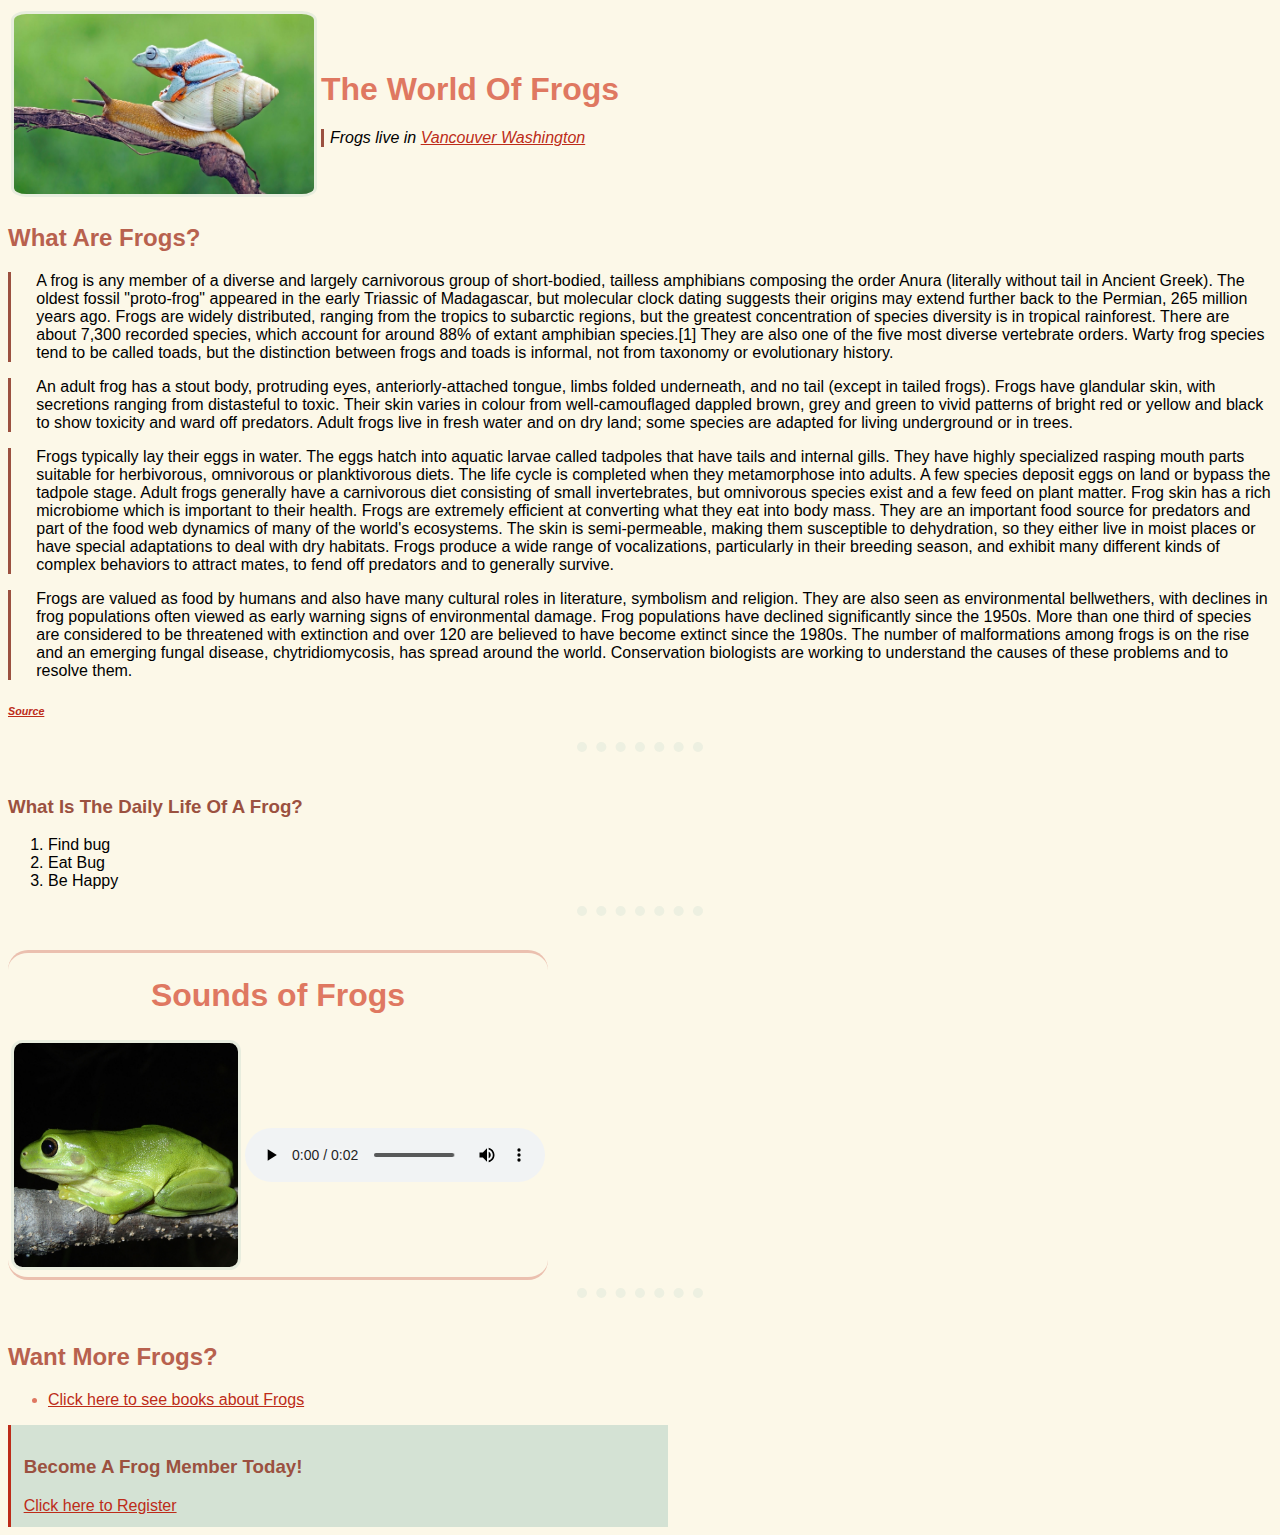
<file: index.html>
<!DOCTYPE html>
<html lang="en">
<head>
    <link href="Images/Icon.png" rel="icon">
    <meta charset="UTF-8">
    <meta http-equiv="X-UA-Compatible" content="IE=edge">
    <meta name="viewport" content="width=device-width, initial-scale=1.0">
    <link rel="stylesheet" href="css/main.css">
    <title>🐸🐸 World Of Frogs 🐸🐸</title>
    
</head>

<style>
    
</style>

<body>
    <table style="border-style: none none none none;">
        <tbody>
            <tr>
                <td>
                    <img width="300" height="180" src="Images/Frog.jpg" alt="Frog on top of snail">
                </td>
                <td>
                    <h1> The World Of Frogs</h1>
                    <p><em>Frogs live in <a href="https://www.google.com/maps/place/Vancouver,+WA/@45.6380515,-122.7589687,11z/data=!3m1!4b1!4m5!3m4!1s0x5495af63c85914f9:0x8456d5112c91e3f3!8m2!3d45.6257379!4d-122.6760886" target="_Blank">Vancouver Washington</a></em></p>
                    
                </td>
            </tr>
        </tbody>
    </table>
    
    <h2>What Are Frogs?</h2>
    <p>
        A frog is any member of a diverse and largely carnivorous group of short-bodied, tailless amphibians composing the order Anura (literally without tail in Ancient Greek). The oldest fossil "proto-frog" appeared in the early Triassic of Madagascar, but molecular clock dating suggests their origins may extend further back to the Permian, 265 million years ago. Frogs are widely distributed, ranging from the tropics to subarctic regions, but the greatest concentration of species diversity is in tropical rainforest. There are about 7,300 recorded species, which account for around 88% of extant amphibian species.[1] They are also one of the five most diverse vertebrate orders. Warty frog species tend to be called toads, but the distinction between frogs and toads is informal, not from taxonomy or evolutionary history.
    </p>
    <p>
        An adult frog has a stout body, protruding eyes, anteriorly-attached tongue, limbs folded underneath, and no tail (except in tailed frogs). Frogs have glandular skin, with secretions ranging from distasteful to toxic. Their skin varies in colour from well-camouflaged dappled brown, grey and green to vivid patterns of bright red or yellow and black to show toxicity and ward off predators. Adult frogs live in fresh water and on dry land; some species are adapted for living underground or in trees.
    </p>
    <p>
        Frogs typically lay their eggs in water. The eggs hatch into aquatic larvae called tadpoles that have tails and internal gills. They have highly specialized rasping mouth parts suitable for herbivorous, omnivorous or planktivorous diets. The life cycle is completed when they metamorphose into adults. A few species deposit eggs on land or bypass the tadpole stage. Adult frogs generally have a carnivorous diet consisting of small invertebrates, but omnivorous species exist and a few feed on plant matter. Frog skin has a rich microbiome which is important to their health. Frogs are extremely efficient at converting what they eat into body mass. They are an important food source for predators and part of the food web dynamics of many of the world's ecosystems. The skin is semi-permeable, making them susceptible to dehydration, so they either live in moist places or have special adaptations to deal with dry habitats. Frogs produce a wide range of vocalizations, particularly in their breeding season, and exhibit many different kinds of complex behaviors to attract mates, to fend off predators and to generally survive.
    </p>
    <p>    
        Frogs are valued as food by humans and also have many cultural roles in literature, symbolism and religion. They are also seen as environmental bellwethers, with declines in frog populations often viewed as early warning signs of environmental damage. Frog populations have declined significantly since the 1950s. More than one third of species are considered to be threatened with extinction and over 120 are believed to have become extinct since the 1980s. The number of malformations among frogs is on the rise and an emerging fungal disease, chytridiomycosis, has spread around the world. Conservation biologists are working to understand the causes of these problems and to resolve them.
    </p>
    <h6><em><a href="https://en.wikipedia.org/wiki/Frog" target="_Blank">Source</a></em></h6>
    <hr>
    <h3> What Is The Daily Life Of A Frog?</h3>
    <ol>
        <li>Find bug</li>
        <li>Eat Bug</li>
        <li>Be Happy</li>
    </ol>
    <hr>
    
    <table> 
        <thead>
            <th colspan="2">
                <h1> <b> Sounds of Frogs</b></h1>
            </th>
        </thead>
        <tr>
            <td>
                <img src="Images/FrogSound.jpg" alt="" height="224" width="224" data-atf="1">
            </td>
            <td>
                <audio controls src="Sounds/Frog.mp3" ></audio>
            </td>
        </tr>
    </table>
    <hr>
    <h2>Want More Frogs?</h2>
    <ul>
        <li> <a href="Books.html">Click here to see books about Frogs</a></li>
    </ul>
</body>
<footer>
    <h3>Become A Frog Member Today!</h3>
    <a href="Account/FrogLogin.html">Click here to Register</a>
</footer>
</html>
</file>
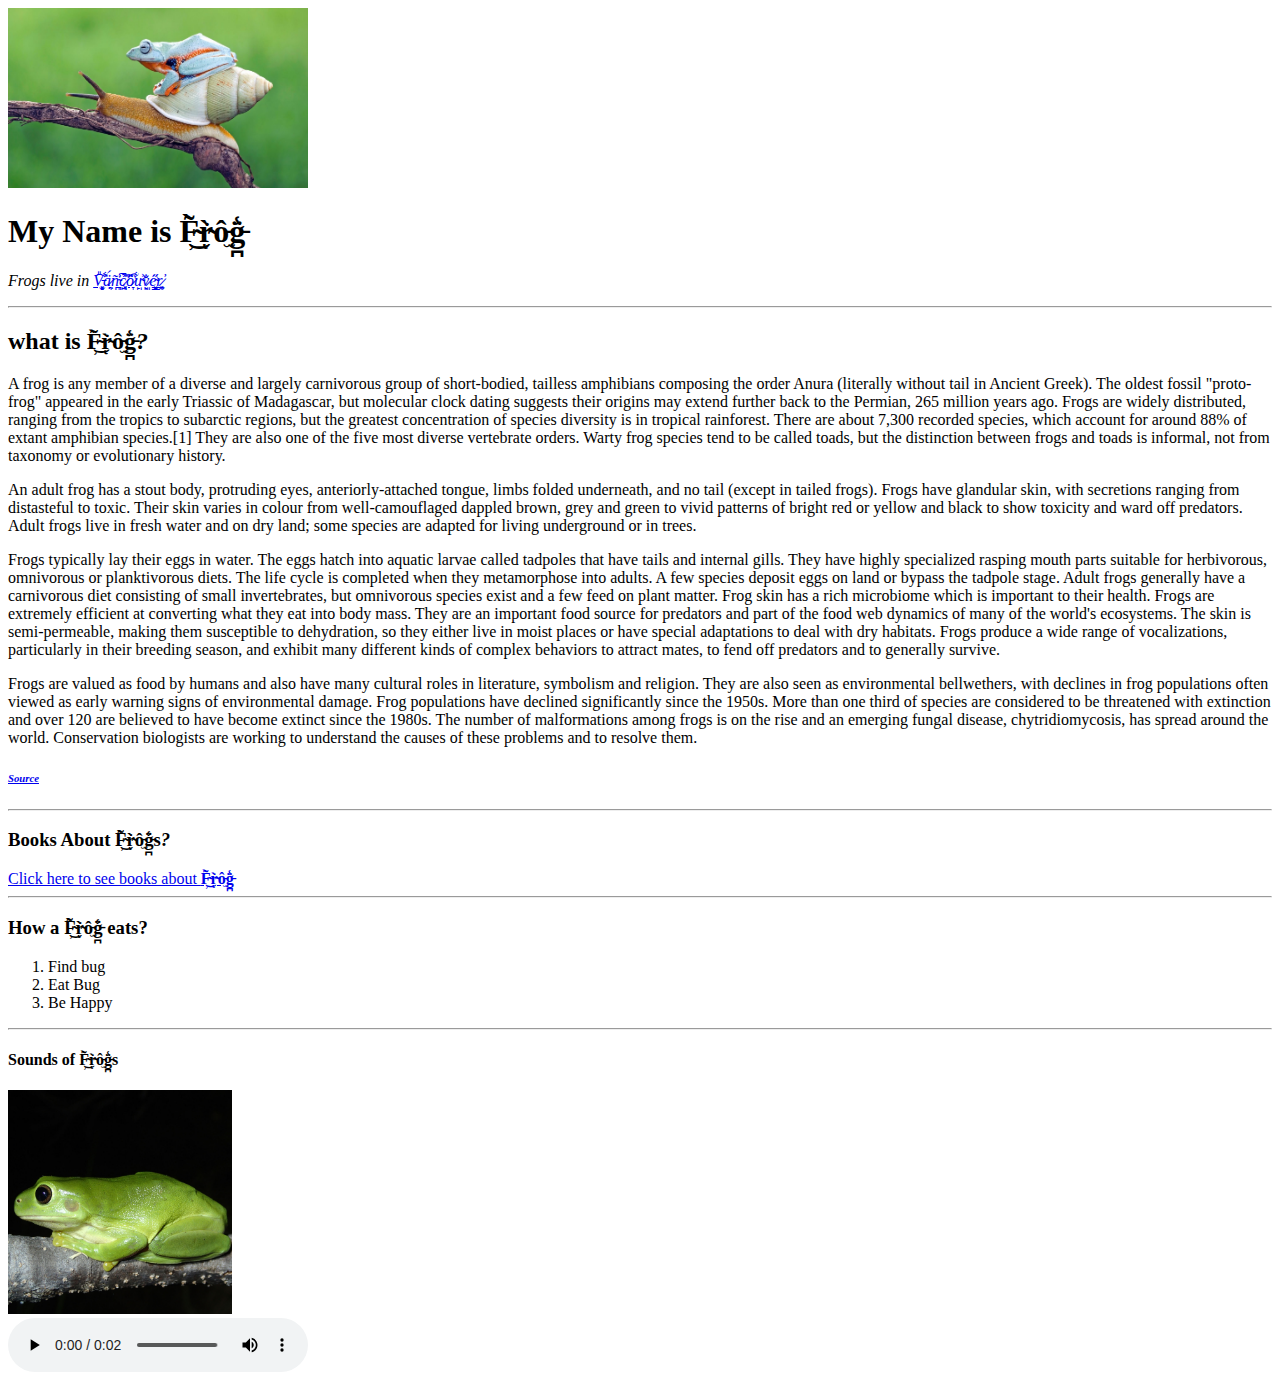
<file: PearsonalSite/index.html>
<!DOCTYPE html>
<html lang="en">
<head>
    <meta charset="UTF-8">
    <meta http-equiv="X-UA-Compatible" content="IE=edge">
    <meta name="viewport" content="width=device-width, initial-scale=1.0">
    
    <title>🐸🐸 Ḯ̴̮̌ ̵̢̼̽L̵̻̥̄͊í̴͈k̷̫̇̚ë̵̜͝ ̶̦̹̈́F̷͖̓͗͜r̶͓͎͊̄o̷̗̞̓̄g̴͖̅̍s̴̺̩͑̂  🐸🐸</title>

</head>
<body>
    <img width="300" height="180" src="Images/Frog.jpg" alt="Frog on top of snail">
    <h1> My Name is <strong>F̴̹͂̀͜r̴̀͘ͅô̵̫g̵̪̾̈</strong></h1>
    <p><em>Frogs live in <a href="https://www.google.com/maps/place/Vancouver,+WA/@45.6380515,-122.7589687,11z/data=!3m1!4b1!4m5!3m4!1s0x5495af63c85914f9:0x8456d5112c91e3f3!8m2!3d45.6257379!4d-122.6760886" target="_Blank">V̵̹͓̫̻̎͋̄̕ä̷͉̤́n̴͉̪͗͂̾c̷̛̜͓̙͉̉̽̚o̷̞͋͑̓̂̈́u̴̩̙͐v̷͈̖̙̌̐͘e̴͇̞͍̮͑̋r̷̥̫͍̕</a></em></p>
    <hr>
    <h2>what is <strong>F̴̹͂̀͜r̴̀͘ͅô̵̫g̵̪̾̈<em>?</em></strong></h2>
    <p>
        A frog is any member of a diverse and largely carnivorous group of short-bodied, tailless amphibians composing the order Anura (literally without tail in Ancient Greek). The oldest fossil "proto-frog" appeared in the early Triassic of Madagascar, but molecular clock dating suggests their origins may extend further back to the Permian, 265 million years ago. Frogs are widely distributed, ranging from the tropics to subarctic regions, but the greatest concentration of species diversity is in tropical rainforest. There are about 7,300 recorded species, which account for around 88% of extant amphibian species.[1] They are also one of the five most diverse vertebrate orders. Warty frog species tend to be called toads, but the distinction between frogs and toads is informal, not from taxonomy or evolutionary history.
    </p>
    <p>
        An adult frog has a stout body, protruding eyes, anteriorly-attached tongue, limbs folded underneath, and no tail (except in tailed frogs). Frogs have glandular skin, with secretions ranging from distasteful to toxic. Their skin varies in colour from well-camouflaged dappled brown, grey and green to vivid patterns of bright red or yellow and black to show toxicity and ward off predators. Adult frogs live in fresh water and on dry land; some species are adapted for living underground or in trees.
    </p>
    <p>
        Frogs typically lay their eggs in water. The eggs hatch into aquatic larvae called tadpoles that have tails and internal gills. They have highly specialized rasping mouth parts suitable for herbivorous, omnivorous or planktivorous diets. The life cycle is completed when they metamorphose into adults. A few species deposit eggs on land or bypass the tadpole stage. Adult frogs generally have a carnivorous diet consisting of small invertebrates, but omnivorous species exist and a few feed on plant matter. Frog skin has a rich microbiome which is important to their health. Frogs are extremely efficient at converting what they eat into body mass. They are an important food source for predators and part of the food web dynamics of many of the world's ecosystems. The skin is semi-permeable, making them susceptible to dehydration, so they either live in moist places or have special adaptations to deal with dry habitats. Frogs produce a wide range of vocalizations, particularly in their breeding season, and exhibit many different kinds of complex behaviors to attract mates, to fend off predators and to generally survive.
    </p>
    <p>    
        Frogs are valued as food by humans and also have many cultural roles in literature, symbolism and religion. They are also seen as environmental bellwethers, with declines in frog populations often viewed as early warning signs of environmental damage. Frog populations have declined significantly since the 1950s. More than one third of species are considered to be threatened with extinction and over 120 are believed to have become extinct since the 1980s. The number of malformations among frogs is on the rise and an emerging fungal disease, chytridiomycosis, has spread around the world. Conservation biologists are working to understand the causes of these problems and to resolve them.
    </p>
    <h6><em><a href="https://en.wikipedia.org/wiki/Frog" target="_Blank">Source</a></em></h6>
    <hr>
    <h3>Books About <strong>F̴̹͂̀͜r̴̀͘ͅô̵̫g̵̪̾̈s<em>?</em></strong></h3>
    <a href="Books.html">Click here to see books about <strong>F̴̹͂̀͜r̴̀͘ͅô̵̫g̵̪̾̈</strong> </a>
    <hr>
    <h3> How a <strong>F̴̹͂̀͜r̴̀͘ͅô̵̫g̵̪̾̈</strong> eats?</h3>
    <ol>
        <li>Find bug</li>
        <li>Eat Bug</li>
        <li>Be Happy</li>
    </ol>
    <hr>
    <h4> Sounds of F̴̹͂̀͜r̴̀͘ͅô̵̫g̵̪̾̈s</h4>
    <img src="Images/FrogSound.jpg" alt="" height="224" width="224" data-atf="1">
    <br>
    <audio controls src="Sounds/Frog.mp3"></audio>

</body>
</html>
</file>
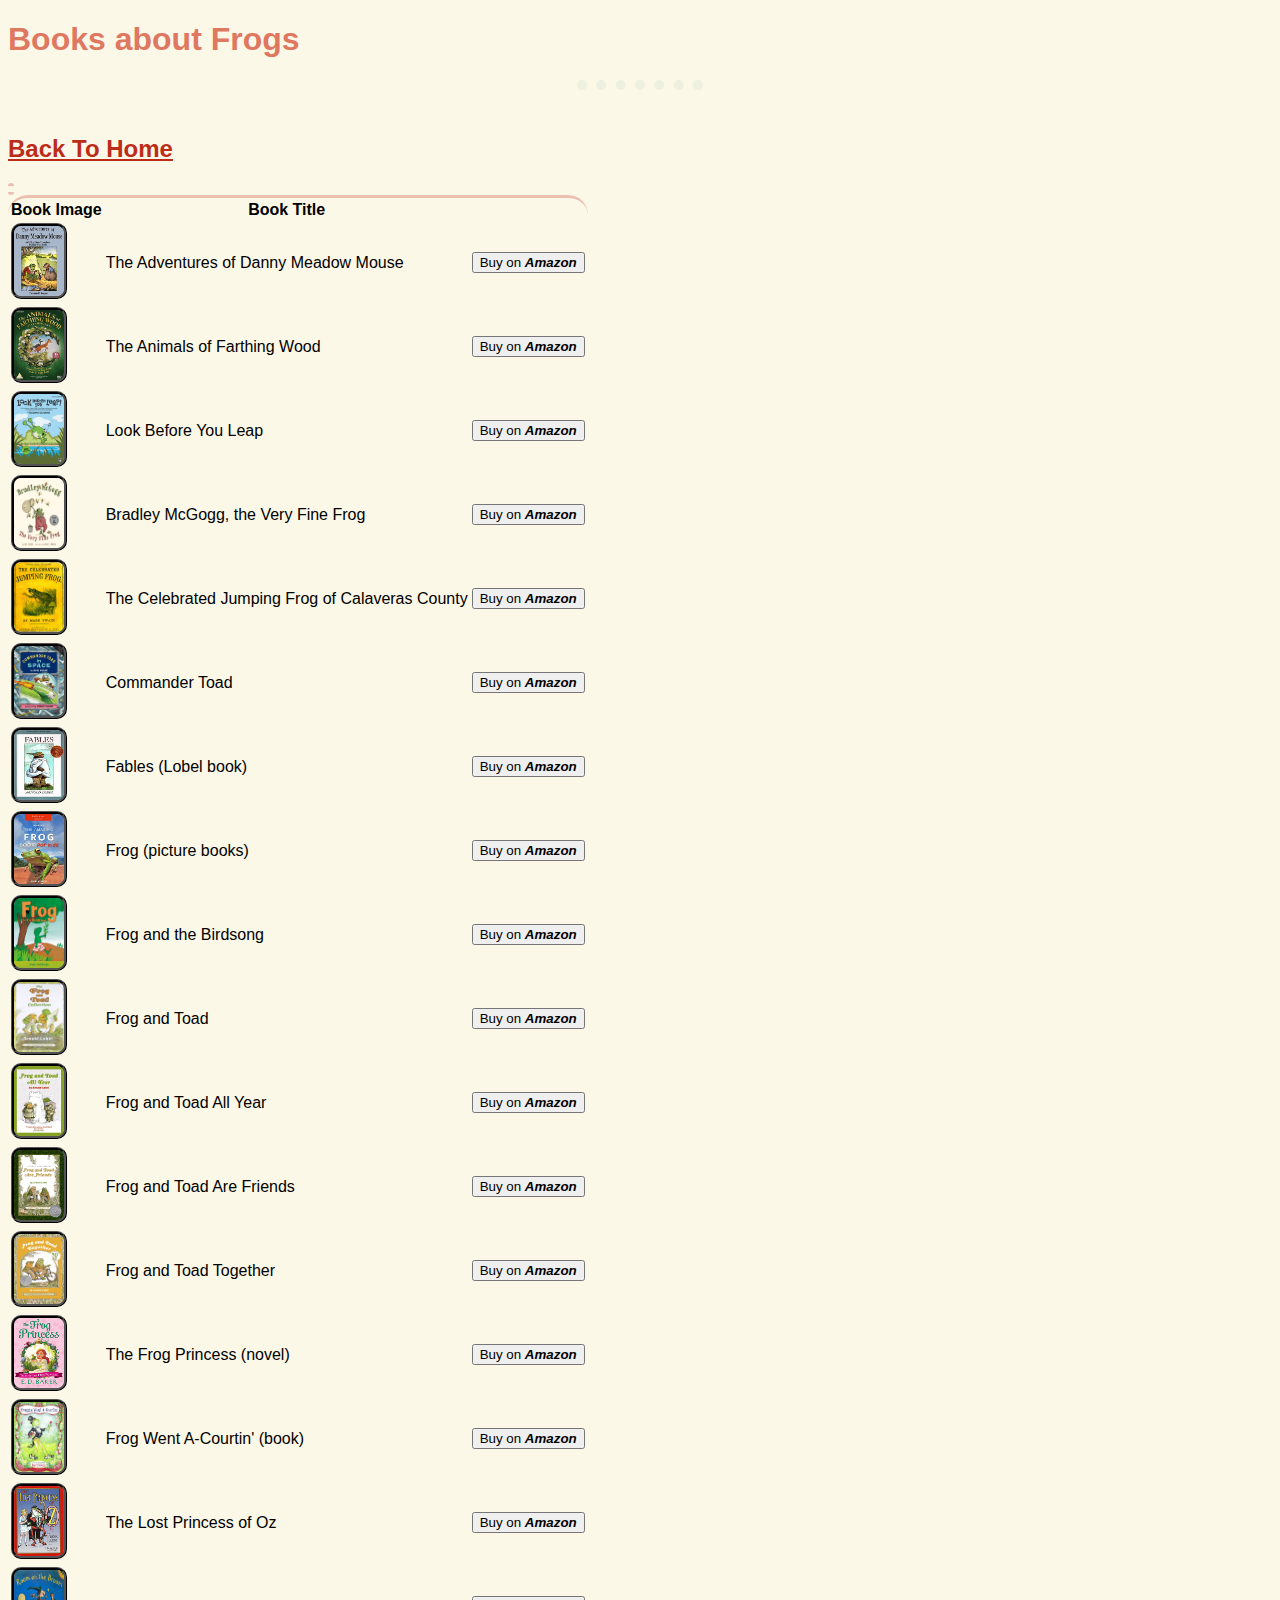
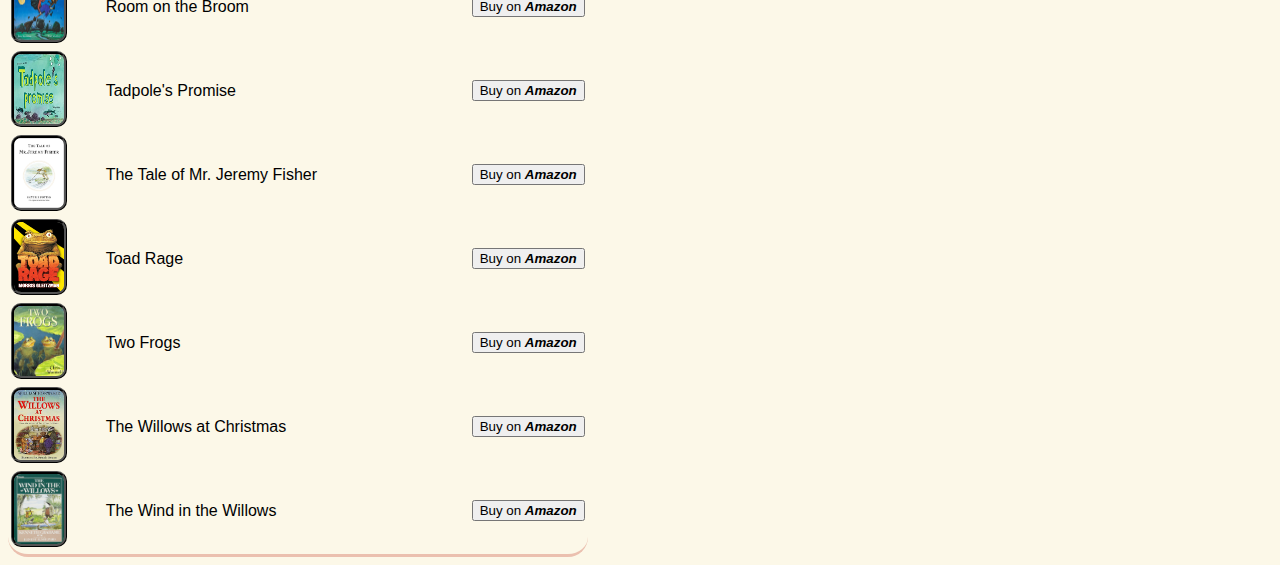
<file: Books.html>
<!DOCTYPE html>
<html lang="en">
<head>
    <link href="Images/Icon.png" rel="icon">
    <meta charset="UTF-8">
    <meta http-equiv="X-UA-Compatible" content="IE=edge">
    <meta name="viewport" content="width=device-width, initial-scale=1.0">
    <link rel="stylesheet" href="css/main.css">
    <title>📚🐸 Books about Frogs 🐸📚</title>
</head>
<body>
    <h1>Books about Frogs</h1>
    <hr>
    <h2> <a href="index.html">Back To Home</a></h2>

<table>
    <tr>
        <td>
            
        </td>
    </tr>
</table>

    <table>
        <thead>
            <th>Book Image</th>
            <th>Book Title</th>
        </thead>
        <tr>
            <td><img class="BookImage" width="50" height="70" src="Images/Books/AdventuresOfDannyMeadowMouse.jpg"></td>
            <td>The Adventures of Danny Meadow Mouse</td>
            <td><button>Buy on <strong><em>Amazon</em></strong></button></td>
        </tr>
        <tr>
            <td><img class="BookImage" width="50" height="70" src="Images/Books/The Animals Of Farthing Wood.jpg"></td>
            <td>The Animals of Farthing Wood</td>
            <td><button>Buy on <strong><em>Amazon</em></strong></button></td>
        </tr>
        <tr>
            <td><img class="BookImage" width="50" height="70" src="Images/Books/Look Before You Leap.jpg"></td>
            <td>Look Before You Leap</td>
            <td><button>Buy on <strong><em>Amazon</em></strong></button></td>
        </tr>
        <tr>
            <td><img class="BookImage" width="50" height="70" src="Images/Books/The Very Fine Frog.jpg"></td>
            <td>Bradley McGogg, the Very Fine Frog</td>
            <td><button>Buy on <strong><em>Amazon</em></strong></button></td>
        </tr>
        <tr>
            <td><img class="BookImage" width="50" height="70" src="Images/Books/The Celebrated Jumping Frog.jpg"></td>
            <td>The Celebrated Jumping Frog of Calaveras County</td>
            <td><button>Buy on <strong><em>Amazon</em></strong></button></td>
        </tr>
        <tr>
            <td><img class="BookImage" width="50" height="70" src="Images/Books/Commander Toad.jpg"></td>
            <td>Commander Toad</td>
            <td><button>Buy on <strong><em>Amazon</em></strong></button></td>
        </tr>
        <tr>
            <td><img class="BookImage" width="50" height="70" src="Images/Books/Fables.jpg"></td>
            <td>Fables (Lobel book)</td>
            <td><button>Buy on <strong><em>Amazon</em></strong></button></td>
        </tr>
        <tr>
            <td><img class="BookImage" width="50" height="70" src="Images/Books/Frog Picture book.jpg"></td>
            <td>Frog (picture books)</td>
            <td><button>Buy on <strong><em>Amazon</em></strong></button></td>
        </tr>
        <tr>
            <td><img class="BookImage" width="50" height="70" src="Images/Books/Frog and Birdsong.jpg"></td>
            <td>Frog and the Birdsong</td>
            <td><button>Buy on <strong><em>Amazon</em></strong></button></td>
        </tr>
        <tr>
            <td><img class="BookImage" width="50" height="70" src="Images/Books/The Frog and toad.jpg"></td>
            <td>Frog and Toad</td>
            <td><button>Buy on <strong><em>Amazon</em></strong></button></td>
        </tr>
        <tr>
            <td><img class="BookImage" width="50" height="70" src="Images/Books/Frog and toad all year.jpg"></td>
            <td>Frog and Toad All Year</td>
            <td><button>Buy on <strong><em>Amazon</em></strong></button></td>
        </tr>
        <tr>
            <td><img class="BookImage" width="50" height="70" src="Images/Books/frog and toad are friends.jpg"></td>
            <td>Frog and Toad Are Friends</td>
            <td><button>Buy on <strong><em>Amazon</em></strong></button></td>
        </tr>
        <tr>
            <td><img class="BookImage" width="50" height="70" src="Images/Books/Frog and toad together.jpg"></td>
            <td>Frog and Toad Together</td>
            <td><button>Buy on <strong><em>Amazon</em></strong></button></td>
        </tr>
        <tr>
            <td><img class="BookImage" width="50" height="70" src="Images/Books/The Frog prencess.jpg"></td>
            <td>The Frog Princess (novel)</td>
            <td><button>Buy on <strong><em>Amazon</em></strong></button></td>
        </tr>
        <tr>
            <td><img class="BookImage" width="50" height="70" src="Images/Books/Froggie went a courtin.jpg"></td>
            <td>Frog Went A-Courtin' (book)</td>
            <td><button>Buy on <strong><em>Amazon</em></strong></button></td>
        </tr>
        <tr>
            <td><img class="BookImage" width="50" height="70" src="Images/Books/The lost princess of oz.jpg"></td>
            <td>The Lost Princess of Oz</td>
            <td><button>Buy on <strong><em>Amazon</em></strong></button></td>
        </tr>
        <tr>
            <td><img class="BookImage" width="50" height="70" src="Images/Books/Room on the broom.jpg"></td>
            <td>Room on the Broom</td>
            <td><button>Buy on <strong><em>Amazon</em></strong></button></td>
        </tr>
        <tr>
            <td><img class="BookImage" width="50" height="70" src="Images/Books/Tadpoles promise.jpg"></td>
            <td>Tadpole's Promise</td>
            <td><button>Buy on <strong><em>Amazon</em></strong></button></td>
        </tr>
        <tr>
            <td><img class="BookImage" width="50" height="70" src="Images/Books/The tale of Mr Jeremy Fisher.jpg"></td>
            <td>The Tale of Mr. Jeremy Fisher</td>
            <td><button>Buy on <strong><em>Amazon</em></strong></button></td>
        </tr>
        <tr>
            <td><img class="BookImage" width="50" height="70" src="Images/Books/Toad Rage.jpg"></td>
            <td>Toad Rage</td>
            <td><button>Buy on <strong><em>Amazon</em></strong></button></td>
        </tr>
        <tr>
            <td><img class="BookImage" width="50" height="70" src="Images/Books/Two Frogs.jpg"></td>
            <td>Two Frogs</td>
            <td><button>Buy on <strong><em>Amazon</em></strong></button></td>
        </tr>
        <tr>
            <td><img class="BookImage" width="50" height="70" src="Images/Books/The Willows at christmas.jpg"></td>
            <td>The Willows at Christmas</td>
            <td><button>Buy on <strong><em>Amazon</em></strong></button></td>
        </tr>
        <tr>
            <td><img class="BookImage" width="50" height="70" src="Images/Books/The Wind in the willows.jpg"></td>
            <td>The Wind in the Willows</td>
            <td><button>Buy on <strong><em>Amazon</em></strong></button></td>
        </tr>
    </table>
</body>
</html>
</file>
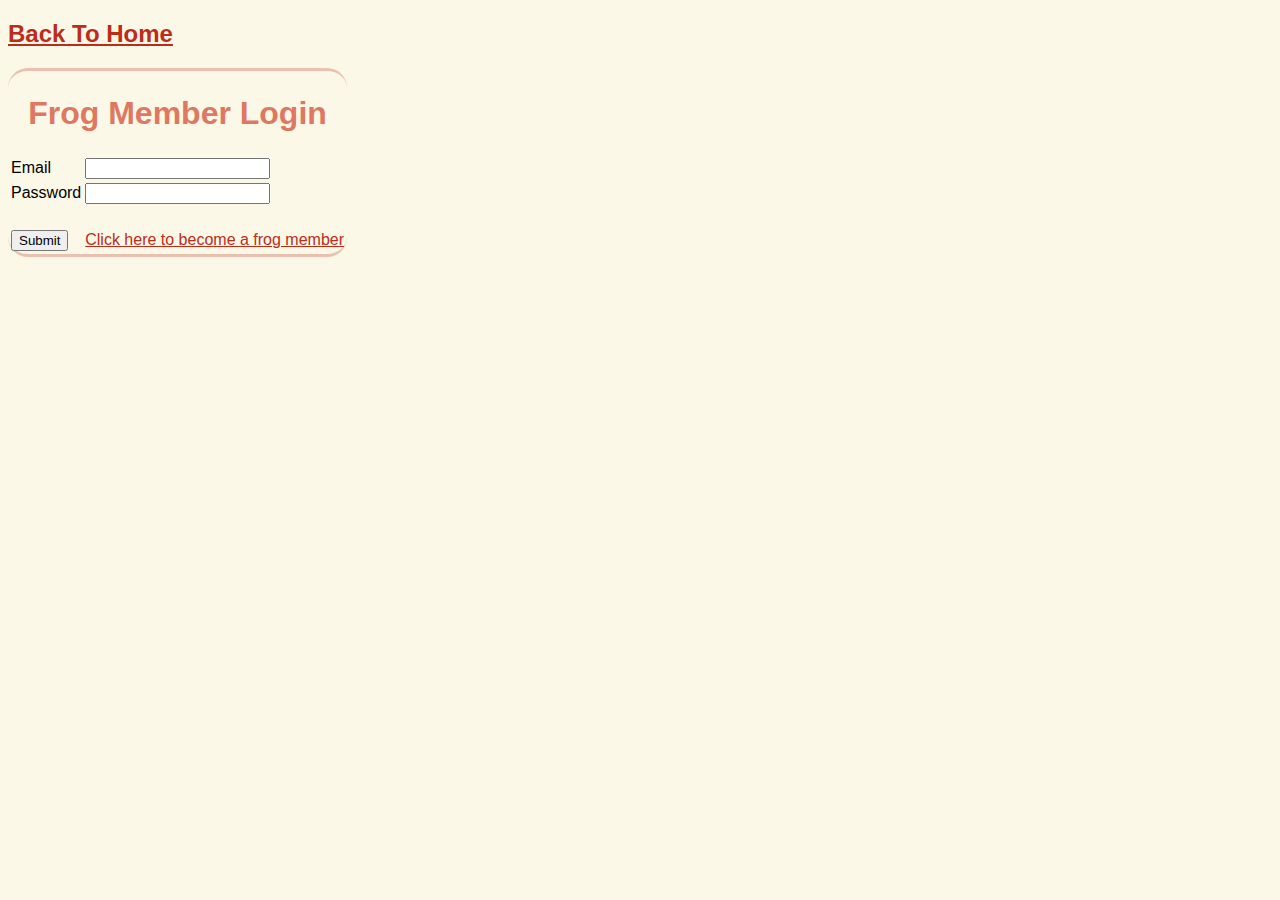
<file: Account/FrogLogin.html>
<!DOCTYPE html>
<html lang="en">
<head>
    <link href="../Images/Icon.png" rel="icon">
    <meta charset="UTF-8">
    <meta http-equiv="X-UA-Compatible" content="IE=edge">
    <meta name="viewport" content="width=device-width, initial-scale=1.0">
    <link rel="stylesheet" href="../css/main.css">
    <title>My Frog Account</title>
</head>
<body>
    <h2> <a href="../index.html">Back To Home</a></h2>
    
    <form action="MyFrogAccount.html" method="get" class="form-example">
        <table> <!-- This is the login-->
            <thead>
                <th colspan="2">
                    <h1>Frog Member Login</h1>
                </th>
            </thead>
            <tbody>
                <tr>
                    <td><label type="text"> Email</label></td>
                    <td><input type="email"></td>
                   
                </tr>
                <tr>
                    <td><label type="text"> Password</label></td>
                    <td><input type="password"></td>
                </tr>
                <tr><td><br></td></tr>
                <tr>
                    <td><input type="submit"></td>
                    <td><a href="NewFrogAccount.html">Click here to become a frog member</a></td>
                </tr>
            </tbody>
        </table>
        <br>
    </form>
</body>
</html>
</file>
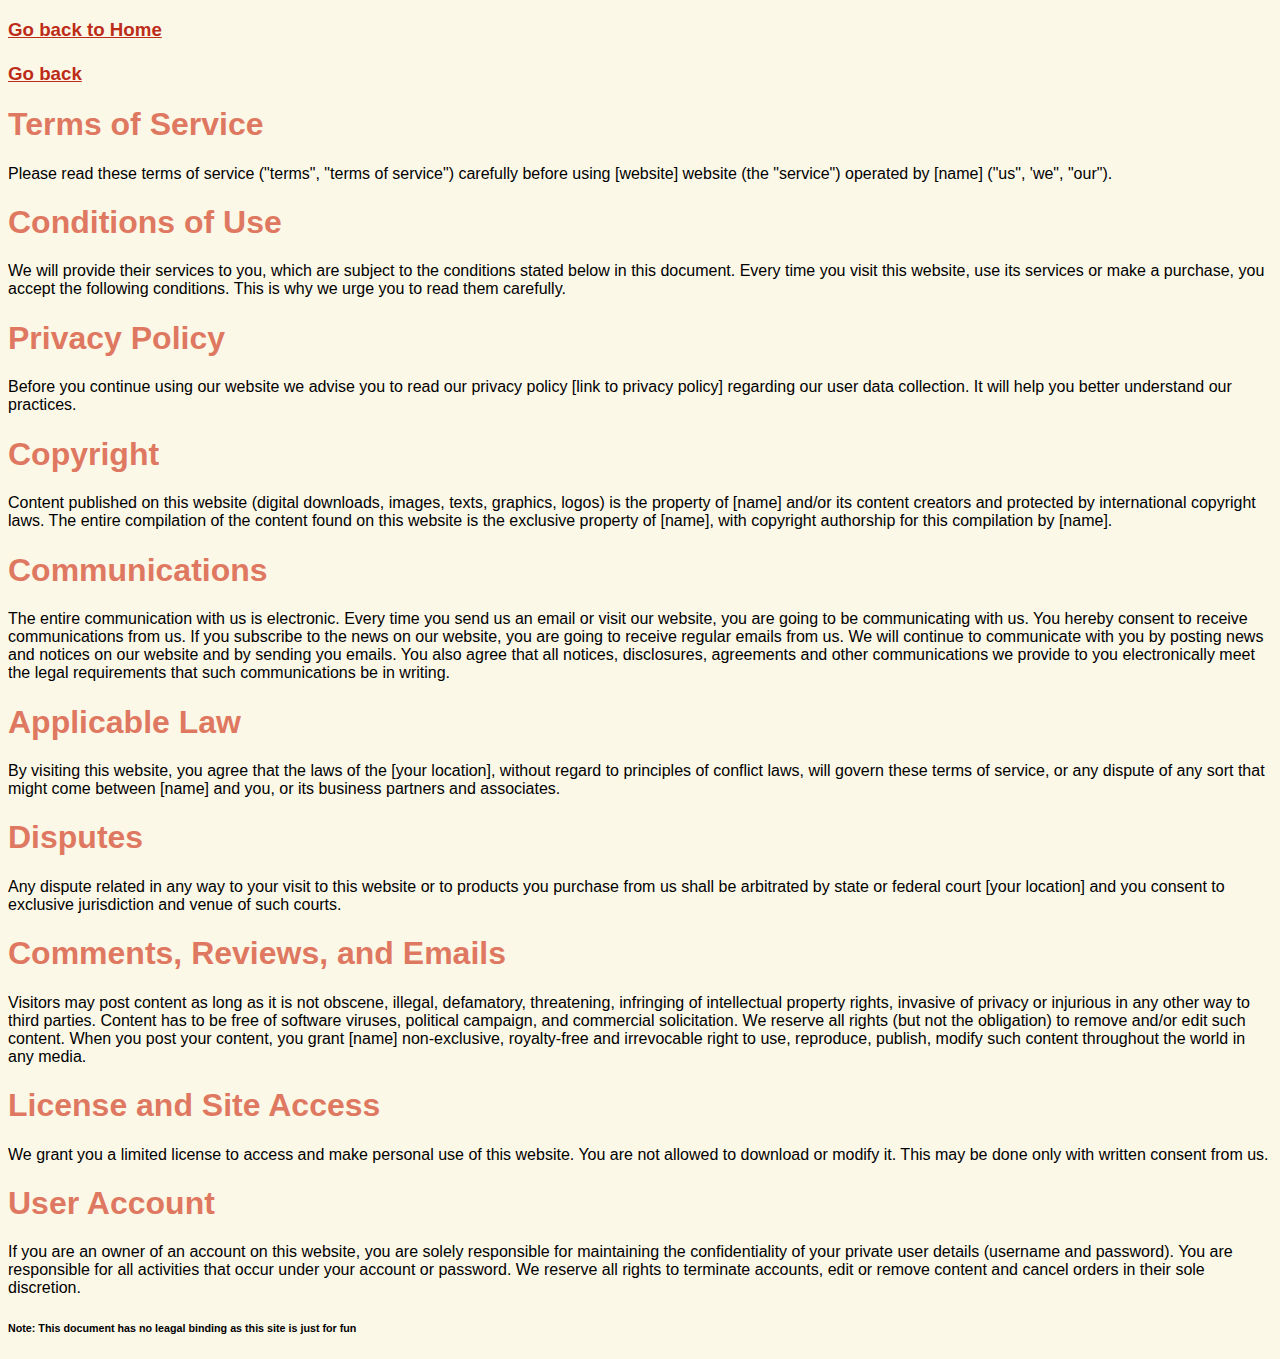
<file: Account/FrogTermsOfService.html>
<!DOCTYPE html>
<html lang="en">
<head>
    <link href="../Images/Icon.png" rel="icon">
    <meta charset="UTF-8">
    <meta http-equiv="X-UA-Compatible" content="IE=edge">
    <meta name="viewport" content="width=device-width, initial-scale=1.0">
    <link rel="stylesheet" href="../css/main.css">
    <title>Frog Terms of service</title>
</head>
<body style="background-image: url(https://th.bing.com/th/id/R76ef927056da5da97f390c661cc09712?rik=WTdKFlfp4A59BA&pid=ImgRaw);">
    <h3>
        <a href="../index.html">Go back to Home</a>
        <br>
        <br>
        <a href="NewFrogAccount.html">Go back</a>
    </h3>
    <h1>Terms of Service</h1>
Please read these terms of service ("terms", "terms of service") carefully before using [website] website (the "service") operated by [name] ("us", 'we", "our").

<h1>Conditions of Use</h1>

We will provide their services to you, which are subject to the conditions stated below in this document. Every time you visit this website, use its services or make a purchase, you accept the following conditions. This is why we urge you to read them carefully.

<h1>Privacy Policy</h1>

Before you continue using our website we advise you to read our privacy policy [link to privacy policy] regarding our user data collection. It will help you better understand our practices.

<h1>Copyright</h1>

Content published on this website (digital downloads, images, texts, graphics, logos) is the property of [name] and/or its content creators and protected by international copyright laws. The entire compilation of the content found on this website is the exclusive property of [name], with copyright authorship for this compilation by [name].

<h1>Communications</h1>

The entire communication with us is electronic. Every time you send us an email or visit our website, you are going to be communicating with us. You hereby consent to receive communications from us. If you subscribe to the news on our website, you are going to receive regular emails from us. We will continue to communicate with you by posting news and notices on our website and by sending you emails. You also agree that all notices, disclosures, agreements and other communications we provide to you electronically meet the legal requirements that such communications be in writing.

<h1>Applicable Law</h1>

By visiting this website, you agree that the laws of the [your location], without regard to principles of conflict laws, will govern these terms of service, or any dispute of any sort that might come between [name] and you, or its business partners and associates.

<h1>Disputes</h1>

Any dispute related in any way to your visit to this website or to products you purchase from us shall be arbitrated by state or federal court [your location] and you consent to exclusive jurisdiction and venue of such courts.

<h1>Comments, Reviews, and Emails</h1>

Visitors may post content as long as it is not obscene, illegal, defamatory, threatening, infringing of intellectual property rights, invasive of privacy or injurious in any other way to third parties. Content has to be free of software viruses, political campaign, and commercial solicitation.

We reserve all rights (but not the obligation) to remove and/or edit such content. When you post your content, you grant [name] non-exclusive, royalty-free and irrevocable right to use, reproduce, publish, modify such content throughout the world in any media.

<h1>License and Site Access</h1>

We grant you a limited license to access and make personal use of this website. You are not allowed to download or modify it. This may be done only with written consent from us.

<h1>User Account</h1>

If you are an owner of an account on this website, you are solely responsible for maintaining the confidentiality of your private user details (username and password). You are responsible for all activities that occur under your account or password.

We reserve all rights to terminate accounts, edit or remove content and cancel orders in their sole discretion.

<h6>Note: This document has no leagal binding as this site is just for fun</h6>
</body>
</html>
</file>
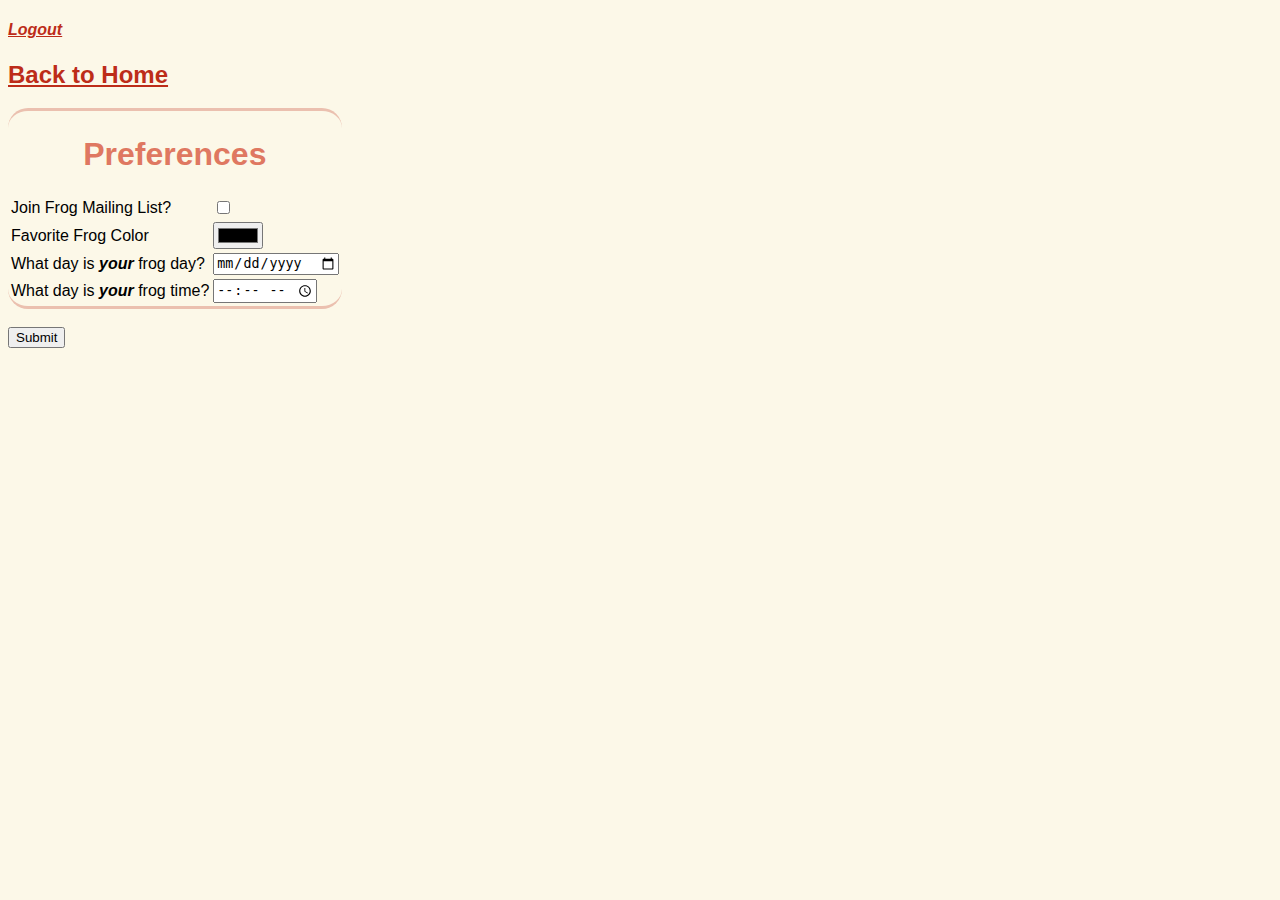
<file: Account/MyFrogAccount.html>
<!DOCTYPE html>
<html lang="en">
<head>
    <link href="../Images/Icon.png" rel="icon">
    <meta charset="UTF-8">
    <meta http-equiv="X-UA-Compatible" content="IE=edge">
    <meta name="viewport" content="width=device-width, initial-scale=1.0">
    <link rel="stylesheet" href="../css/main.css">
    <title>My Frog Account</title>
</head>
<body>
    <h4> <a href="FrogLogin.html"><em>Logout</em></a></h2>
    <h2> <a href="../index.html">Back to Home</a></h2>

    <form action="" method="get" class="form-example">
        <table> <!-- This is preferences-->
            <thead>
                <th colspan="2">
                    <h1>Preferences</h1>
                </th>
            </thead>
            <tbody>
                <tr>
                    <td><label type="text">Join Frog Mailing List?</label></td>
                    <td><input type="checkbox"></td>
                    
                </tr>
                <tr>
                    <td><label type="text">Favorite Frog Color</label></td>
                    <td><input type="color"></td>
                </tr>
                <tr>
                    <td><label type="text">What day is <em><strong>your</strong></em> frog day?</label></td>
                    <td><input type="date"></td>
                </tr>
                <tr>
                    <td><label type="text">What day is <em><strong>your</strong></em> frog time?</label></td>
                    <td><input type="time"></td>
                </tr>
            </tbody>
        </table>
        <br>
        <input type="submit">
    </form>
</body>
</html>
</file>
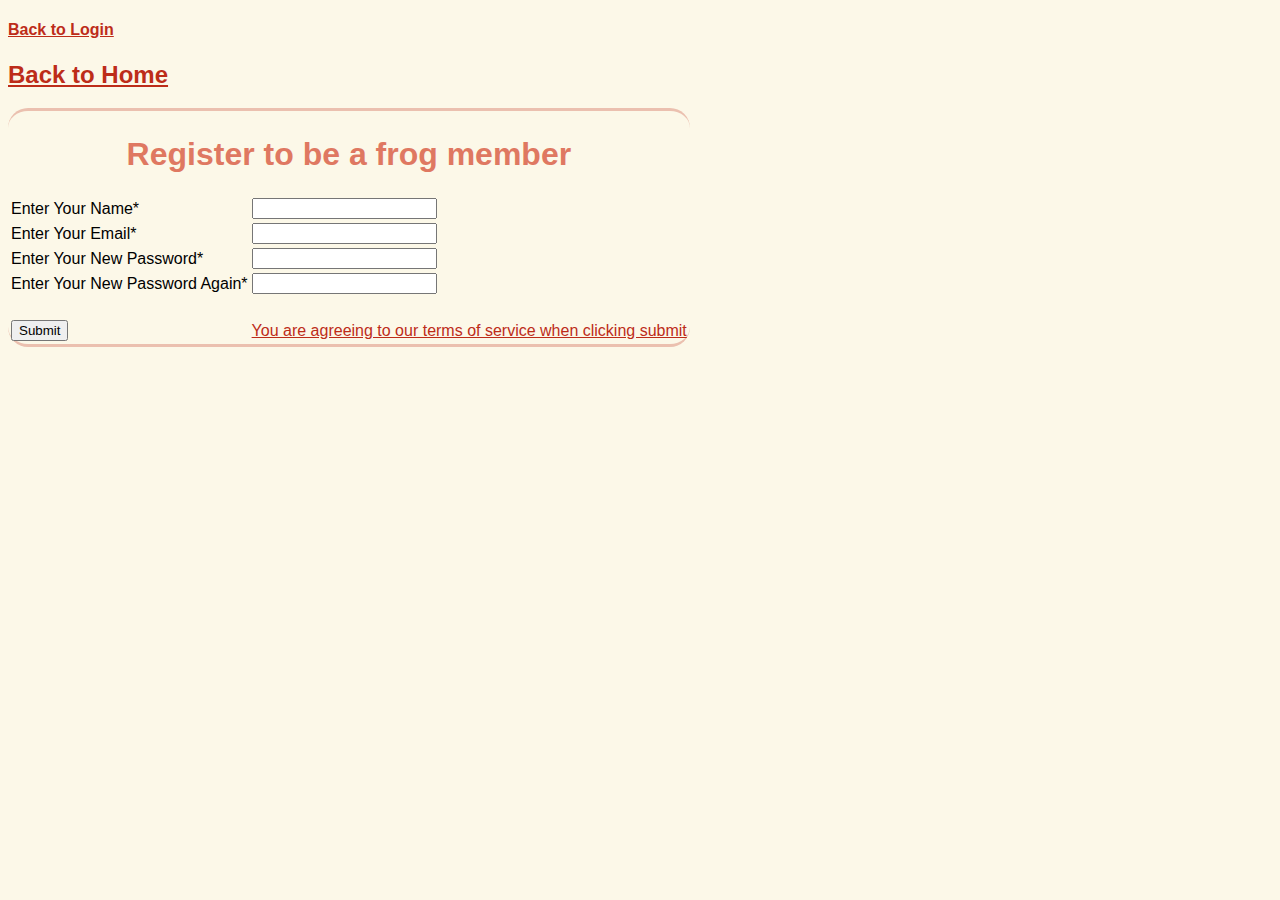
<file: Account/NewFrogAccount.html>
<!DOCTYPE html>
<html lang="en">
<head>
    <link href="../Images/Icon.png" rel="icon">
    <meta charset="UTF-8">
    <meta http-equiv="X-UA-Compatible" content="IE=edge">
    <meta name="viewport" content="width=device-width, initial-scale=1.0">
    <link rel="stylesheet" href="../css/main.css">
    <title>My Frog Account</title>
</head>
<body>
    <h4> <a href="FrogLogin.html">Back to Login</a></h2>
    <h2> <a href="../index.html">Back to Home</a></h2>
    
    
    <form action="FrogLogin.html" method="get" class="form-example">
        <table> <!-- This is the create account-->
            <thead>
                <th colspan="2">
                    <h1>Register to be a frog member</h1>
                </th>
            </thead>
            <tbody>
                <tr>
                    <td><label type="text"> Enter Your Name*</label></td>
                    <td><input type="text"></td>
                </tr>
                <tr>
                    <td><label type="text"> Enter Your Email*</label></td>
                    <td><input type="email"></td>
                   
                </tr>
                <tr>
                    <td><label type="text"> Enter Your New Password*</label></td>
                    <td><input type="password"></td>
                   
                </tr>
                <tr>
                    <td><label type="text"> Enter Your New Password Again*</label></td>
                    <td><input type="password"></td>
                   
                </tr>
                <tr><td><br></td></tr>
                <tr>
                    <td><input type="submit"></td>
                    <td><a href="FrogTermsOfService.html">You are agreeing to our terms of service when clicking submit</a></td>
                </tr>

            </tbody>
        </table>
        <br>
    </form>
</body>
</html>
</file>
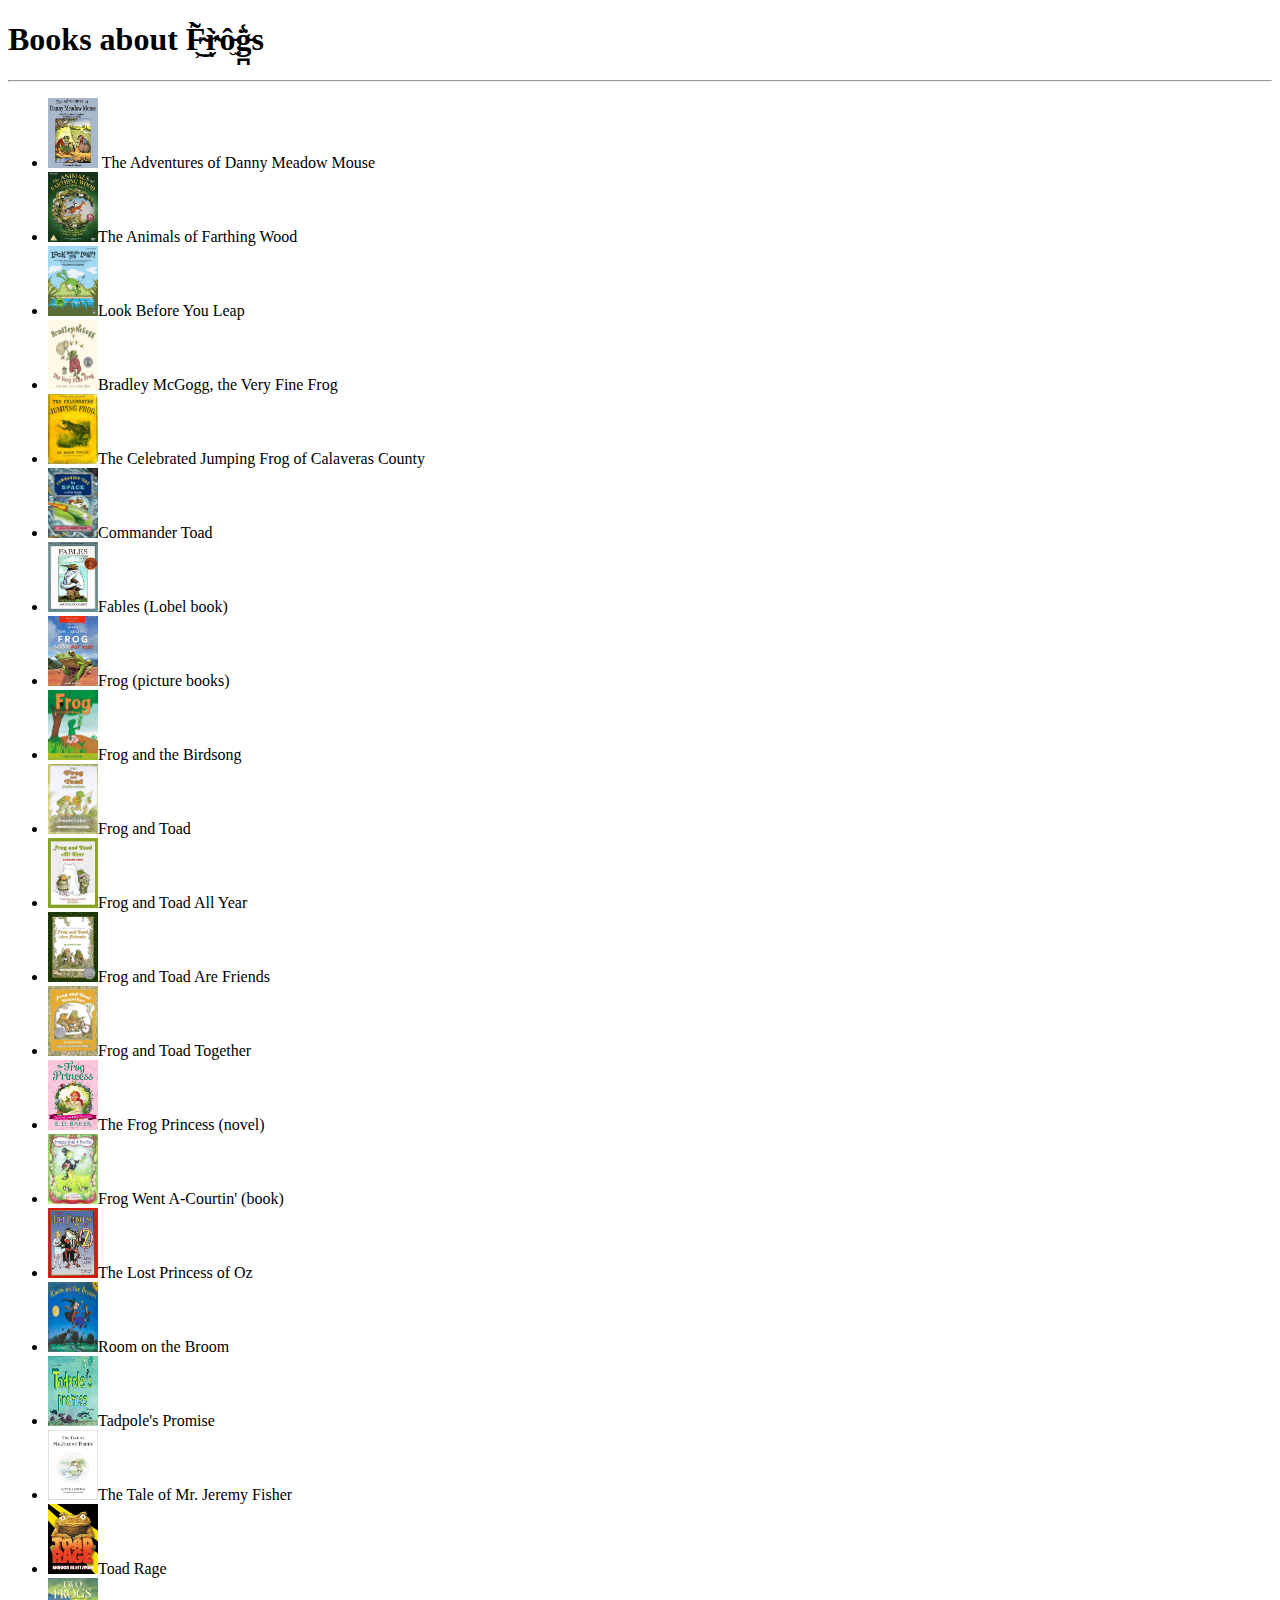
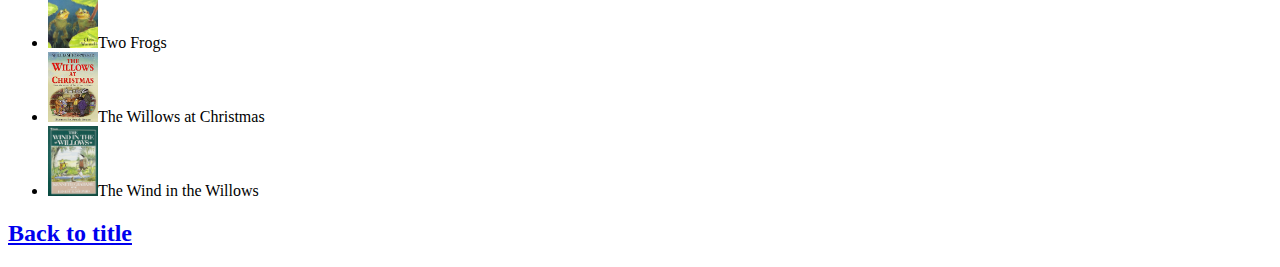
<file: PearsonalSite/Books.html>
<!DOCTYPE html>
<html lang="en">
<head>
    <meta charset="UTF-8">
    <meta http-equiv="X-UA-Compatible" content="IE=edge">
    <meta name="viewport" content="width=device-width, initial-scale=1.0">
    <title>Books about F̴̹͂̀͜r̴̀͘ͅô̵̫g̵̪̾̈s</title>
</head>
<body>
    <h1>Books about F̴̹͂̀͜r̴̀͘ͅô̵̫g̵̪̾̈s</h1>
    <hr>
    <ul>
        <li><img width="50" height="70" src="Images/Books/AdventuresOfDannyMeadowMouse.jpg"> The Adventures of Danny Meadow Mouse</li>
        <li><img width="50" height="70" src="Images/Books/The Animals Of Farthing Wood.jpg">The Animals of Farthing Wood</li>
        <li><img width="50" height="70" src="Images/Books/Look Before You Leap.jpg">Look Before You Leap</li>
        <li><img width="50" height="70" src="Images/Books/The Very Fine Frog.jpg">Bradley McGogg, the Very Fine Frog</li>
        <li><img width="50" height="70" src="Images/Books/The Celebrated Jumping Frog.jpg">The Celebrated Jumping Frog of Calaveras County</li>
        <li><img width="50" height="70" src="Images/Books/Commander Toad.jpg">Commander Toad</li>
        <li><img width="50" height="70" src="Images/Books/Fables.jpg">Fables (Lobel book)</li>
        <li><img width="50" height="70" src="Images/Books/Frog Picture book.jpg">Frog (picture books)</li>
        <li><img width="50" height="70" src="Images/Books/Frog and Birdsong.jpg">Frog and the Birdsong</li>
        <li><img width="50" height="70" src="Images/Books/The Frog and toad.jpg">Frog and Toad</li>
        <li><img width="50" height="70" src="Images/Books/Frog and toad all year.jpg">Frog and Toad All Year</li>
        <li><img width="50" height="70" src="Images/Books/frog and toad are friends.jpg">Frog and Toad Are Friends</li>
        <li><img width="50" height="70" src="Images/Books/Frog and toad together.jpg">Frog and Toad Together</li>
        <li><img width="50" height="70" src="Images/Books/The Frog prencess.jpg">The Frog Princess (novel)</li>
        <li><img width="50" height="70" src="Images/Books/Froggie went a courtin.jpg">Frog Went A-Courtin' (book)</li>
        <li><img width="50" height="70" src="Images/Books/The lost princess of oz.jpg">The Lost Princess of Oz</li>
        <li><img width="50" height="70" src="Images/Books/Room on the broom.jpg">Room on the Broom</li>
        <li><img width="50" height="70" src="Images/Books/Tadpoles promise.jpg">Tadpole's Promise</li>
        <li><img width="50" height="70" src="Images/Books/The tale of Mr Jeremy Fisher.jpg">The Tale of Mr. Jeremy Fisher</li>
        <li><img width="50" height="70" src="Images/Books/Toad Rage.jpg">Toad Rage</li>
        <li><img width="50" height="70" src="Images/Books/Two Frogs.jpg">Two Frogs</li>
        <li><img width="50" height="70" src="Images/Books/The Willows at christmas.jpg">The Willows at Christmas</li>
        <li><img width="50" height="70" src="Images/Books/The Wind in the willows.jpg">The Wind in the Willows</li>
    </ul>
    <h2> <a href="index.html">Back to title</a></h2>
</body>
</html>
</file>
<file: css/main.css>
body{
    background-color: #fcf8e8;
    font-family:'Segoe UI', Tahoma, Geneva, Verdana, sans-serif;

}
p
{
    border-style: none none none solid;
    padding-left: 2%;
    border-color: #9b5140;
}
h1{
    color: #df7861;
    align-content: 50%;
    font-family:Arial, Helvetica, sans-serif;

}
h2{
    color: #b8614e;
    font-family:Arial, Helvetica, sans-serif;
}
h3{
    color: #9b5140;
    font-family:Arial, Helvetica, sans-serif
}
ul{
    color: #df7861;
}

a{
    color: #bd2c19;
}

hr{
    border:  #d4e2d460;
    border-style: dotted none none none;
    border-width: 10px;
    width: 10%;
    height: 11%;
    padding-top: 1%;
    padding-bottom: 1%;
}
img{
    border: solid #d4e2d483;
    border-radius: 5%;
}
footer
{
    background-color: #d4e2d4;
    padding: 1%;
    width: 50%;
    border-style: none none none solid;
    border-color: #bd2c19;
}
table
{
    outline-width: 4px;
    border-style:  solid none solid none;
    border-color: #bd2c1946;
    border-radius: 20px;
}

.BookImage
{
    border-color: black;
    border-radius: 10px;
    border-style: ridge;
}

.BookImage:hover
{
    border-color: rgb(143, 143, 143);
    border-radius: 100px;
    width: 100px;
    height: 140px;
}
</file>
